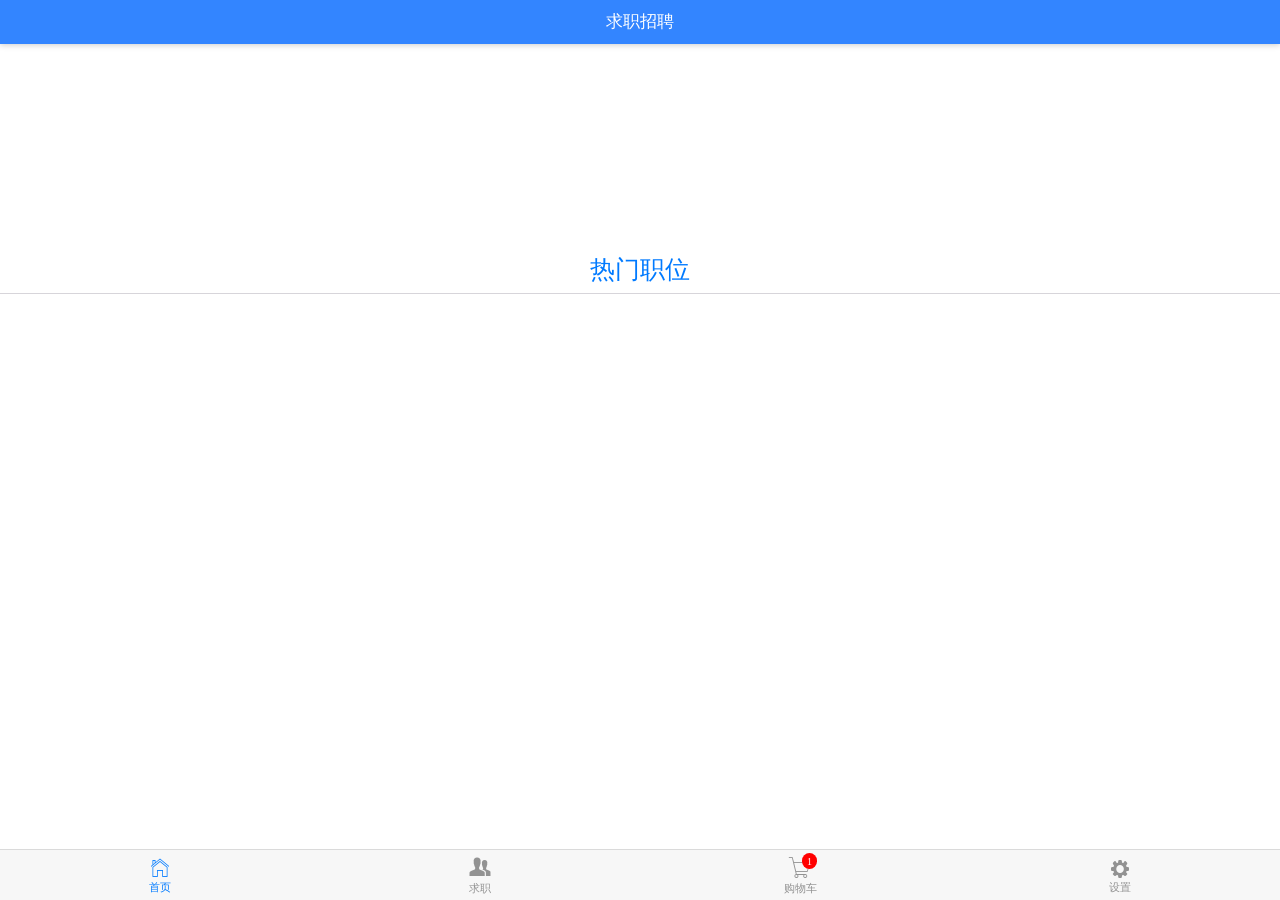
<file: index.html>
<!DOCTYPE html><html><head><meta charset=utf-8><meta name=viewport content="width=device-width,initial-scale=1"><title>vue-cli-2</title><link href=./static/css/app.96f1cbc7e07b4317c74f64fe50f0fe76.css rel=stylesheet></head><body style="background: #fff"><div id=app></div><script type=text/javascript src=./static/js/manifest.3ad1d5771e9b13dbdad2.js></script><script type=text/javascript src=./static/js/vendor.d324a6c04df8818bcce2.js></script><script type=text/javascript src=./static/js/app.df6a7e080136f9ab2b11.js></script></body></html>
</file>
